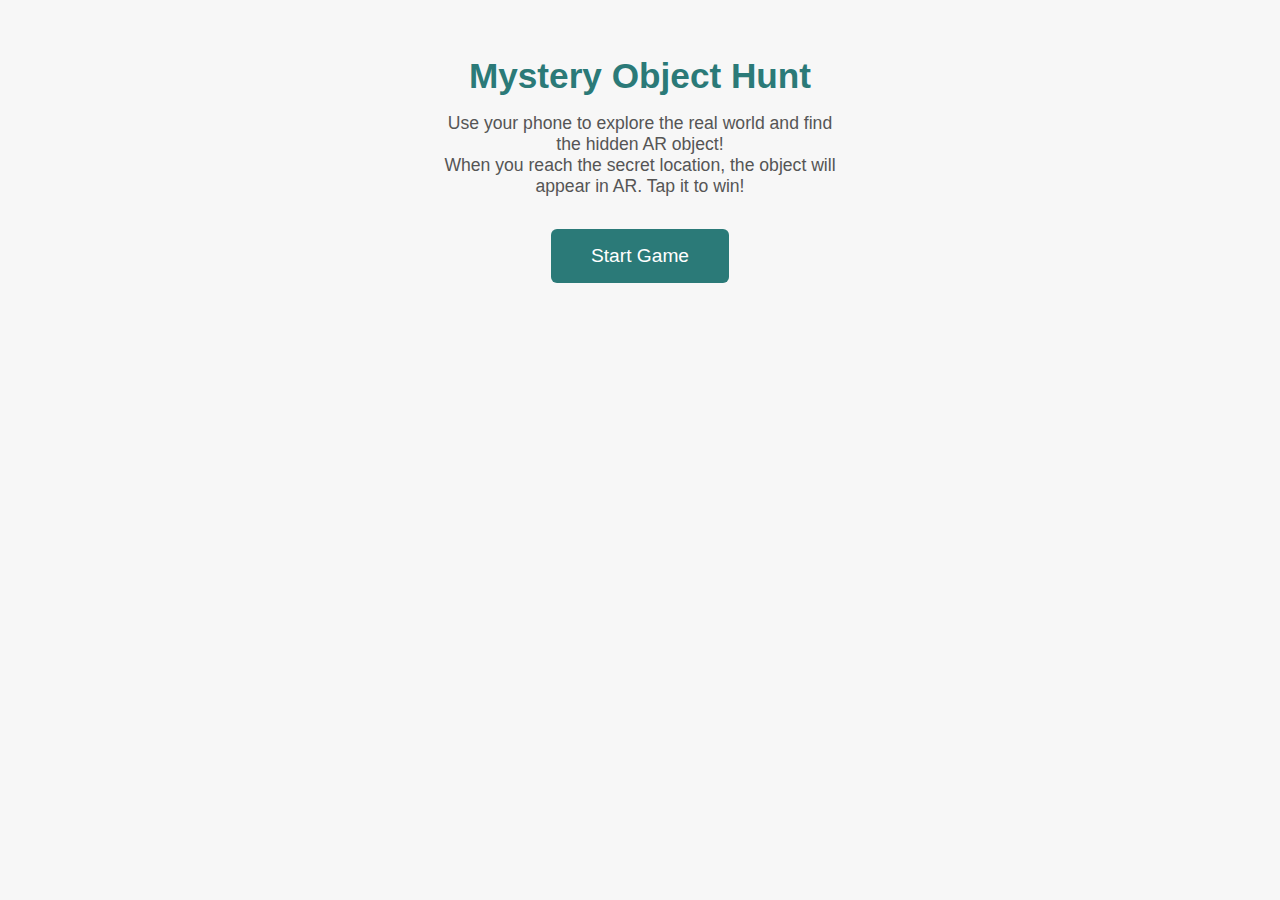
<file: index.html>
<!DOCTYPE html>
<html lang="en">
<head>
  <meta charset="UTF-8">
  <meta name="viewport" content="width=device-width, initial-scale=1.0">
  <title>Mystery Object Hunt</title>
  <link rel="stylesheet" href="style.css">
</head>
<body>
  <div class="container">
    <h1>Mystery Object Hunt</h1>
    <p class="instructions">
      Use your phone to explore the real world and find the hidden AR object!<br>
      When you reach the secret location, the object will appear in AR. Tap it to win!
    </p>
    <button id="startBtn">Start Game</button>
  </div>
  <script>
    document.getElementById('startBtn').onclick = function() {
      window.location.href = 'ar.html';
    };
  </script>
</body>
</html>
</file>
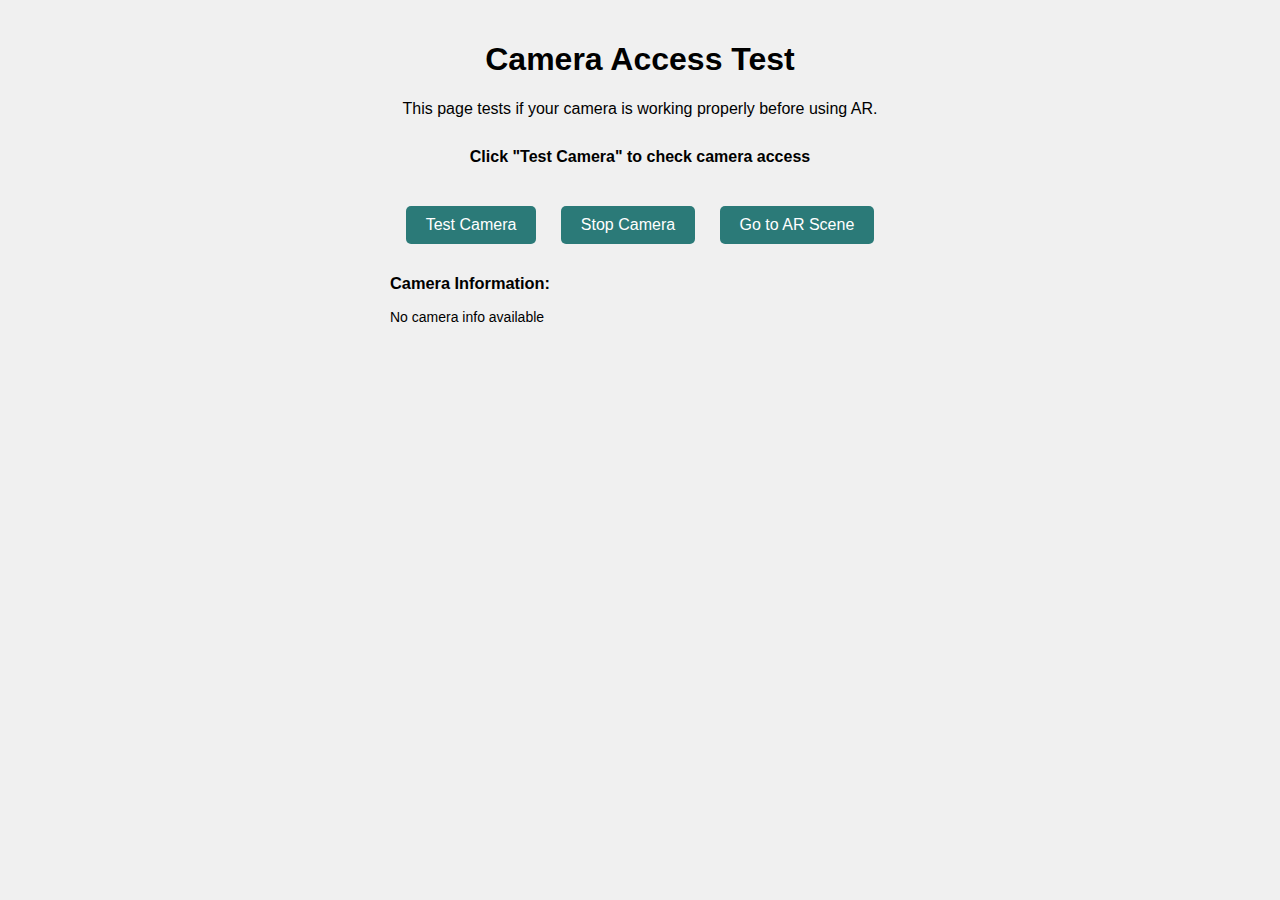
<file: camera-test.html>
<!DOCTYPE html>
<html lang="en">
<head>
  <meta charset="UTF-8">
  <meta name="viewport" content="width=device-width, initial-scale=1.0">
  <title>Camera Test</title>
  <style>
    body {
      margin: 0;
      padding: 20px;
      font-family: Arial, sans-serif;
      background: #f0f0f0;
    }
    #video {
      width: 100%;
      max-width: 400px;
      height: auto;
      border: 2px solid #333;
      border-radius: 10px;
    }
    .container {
      text-align: center;
      max-width: 500px;
      margin: 0 auto;
    }
    button {
      background: #2b7a78;
      color: white;
      border: none;
      padding: 10px 20px;
      border-radius: 5px;
      cursor: pointer;
      margin: 10px;
      font-size: 16px;
    }
    button:hover {
      background: #205c5a;
    }
    #status {
      margin: 20px 0;
      padding: 10px;
      border-radius: 5px;
      font-weight: bold;
    }
    .success {
      background: #d4edda;
      color: #155724;
      border: 1px solid #c3e6cb;
    }
    .error {
      background: #f8d7da;
      color: #721c24;
      border: 1px solid #f5c6cb;
    }
  </style>
</head>
<body>
  <div class="container">
    <h1>Camera Access Test</h1>
    <p>This page tests if your camera is working properly before using AR.</p>
    
    <div id="status">Click "Test Camera" to check camera access</div>
    
    <video id="video" autoplay playsinline muted style="display: none;"></video>
    
    <div>
      <button onclick="testCamera()">Test Camera</button>
      <button onclick="stopCamera()">Stop Camera</button>
      <button onclick="goToAR()">Go to AR Scene</button>
    </div>
    
    <div id="info" style="margin-top: 20px; text-align: left; font-size: 14px;">
      <h3>Camera Information:</h3>
      <div id="cameraInfo">No camera info available</div>
    </div>
  </div>

  <script>
    let currentStream = null;
    const video = document.getElementById('video');
    const status = document.getElementById('status');
    const cameraInfo = document.getElementById('cameraInfo');

    async function testCamera() {
      try {
        status.textContent = 'Requesting camera access...';
        status.className = '';
        
        // Request camera access
        currentStream = await navigator.mediaDevices.getUserMedia({ 
          video: { 
            facingMode: 'environment', // Use back camera if available
            width: { ideal: 1280 },
            height: { ideal: 720 }
          } 
        });
        
        // Display video
        video.srcObject = currentStream;
        video.style.display = 'block';
        
        status.textContent = '✅ Camera access successful!';
        status.className = 'success';
        
        // Get camera info
        const track = currentStream.getVideoTracks()[0];
        const settings = track.getSettings();
        cameraInfo.innerHTML = `
          <strong>Device:</strong> ${track.label || 'Unknown'}<br>
          <strong>Resolution:</strong> ${settings.width}x${settings.height}<br>
          <strong>Frame Rate:</strong> ${settings.frameRate || 'Unknown'}<br>
          <strong>Facing Mode:</strong> ${settings.facingMode || 'Unknown'}
        `;
        
      } catch (error) {
        status.textContent = `❌ Camera access failed: ${error.message}`;
        status.className = 'error';
        
        cameraInfo.innerHTML = `
          <strong>Error Details:</strong><br>
          Name: ${error.name}<br>
          Message: ${error.message}<br>
          <br>
          <strong>Common solutions:</strong><br>
          • Make sure you're using HTTPS or localhost<br>
          • Allow camera permissions in browser settings<br>
          • Check if camera is being used by another application<br>
          • Try refreshing the page
        `;
      }
    }

    function stopCamera() {
      if (currentStream) {
        currentStream.getTracks().forEach(track => track.stop());
        currentStream = null;
        video.style.display = 'none';
        status.textContent = 'Camera stopped';
        status.className = '';
        cameraInfo.textContent = 'No camera info available';
      }
    }

    function goToAR() {
      window.location.href = 'ar.html';
    }

    // Check if we're on HTTPS or localhost
    window.onload = function() {
      const protocol = window.location.protocol;
      const hostname = window.location.hostname;
      
      if (protocol !== 'https:' && hostname !== 'localhost' && hostname !== '127.0.0.1') {
        status.textContent = '⚠️ Warning: Camera requires HTTPS or localhost';
        status.className = 'error';
      }
    };
  </script>
</body>
</html>
</file>
<file: style.css>
/* Mobile-first styles */
body, html {
  margin: 0;
  padding: 0;
  font-family: 'Segoe UI', Arial, sans-serif;
  background: #f7f7f7;
  color: #222;
  min-height: 100vh;
}

/* AR Scene Styles */
.ar-scene {
  height: 100vh !important;
  width: 100% !important;
  position: fixed;
  top: 0;
  left: 0;
  z-index: 1;
}

/* Ensure video element takes full screen on mobile */
.ar-scene canvas,
.ar-scene video {
  width: 100% !important;
  height: 100% !important;
  object-fit: cover;
  position: absolute !important;
  top: 0 !important;
  left: 0 !important;
  z-index: 0 !important;
}

/* Prevent the scene from being hidden */
.ar-scene {
  opacity: 1 !important;
  visibility: visible !important;
  background: transparent !important;
}
.container {
  max-width: 400px;
  margin: 0 auto;
  padding: 2rem 1rem;
  text-align: center;
}
h1 {
  font-size: 2.2rem;
  margin-bottom: 1rem;
  color: #2b7a78;
}
.instructions {
  font-size: 1.1rem;
  margin-bottom: 2rem;
  color: #555;
}
button#startBtn {
  background: #2b7a78;
  color: #fff;
  border: none;
  border-radius: 6px;
  padding: 1rem 2.5rem;
  font-size: 1.2rem;
  cursor: pointer;
  transition: background 0.2s;
}
button#startBtn:hover {
  background: #205c5a;
}
.test-btn {
  background: #666 !important;
}
.test-btn:hover {
  background: #555 !important;
}
/* AR scene popup */
.popup {
  position: fixed;
  top: 30%;
  left: 50%;
  transform: translate(-50%, -50%);
  background: #fffbe7;
  color: #2b7a78;
  border: 2px solid #ffc107;
  border-radius: 10px;
  padding: 2rem 2.5rem;
  font-size: 1.5rem;
  box-shadow: 0 4px 24px rgba(0,0,0,0.15);
  z-index: 1000;
  text-align: center;
}
.hidden {
  display: none;
}

/* Loading indicator */
.loading-indicator {
  position: fixed;
  top: 50%;
  left: 50%;
  transform: translate(-50%, -50%);
  background: rgba(0, 0, 0, 0.8);
  color: white;
  padding: 2rem;
  border-radius: 10px;
  text-align: center;
  z-index: 1001;
}

.loading-hint {
  font-size: 12px;
  margin-top: 10px;
  opacity: 0.8;
}

.spinner {
  border: 3px solid rgba(255, 255, 255, 0.3);
  border-radius: 50%;
  border-top: 3px solid #fff;
  width: 30px;
  height: 30px;
  animation: spin 1s linear infinite;
  margin: 0 auto 1rem;
}

@keyframes spin {
  0% { transform: rotate(0deg); }
  100% { transform: rotate(360deg); }
}
@media (max-width: 600px) {
  h1 { font-size: 1.5rem; }
  .container { padding: 1.2rem 0.5rem; }
  .popup { font-size: 1.1rem; padding: 1.2rem 1rem; }
}
</file>
